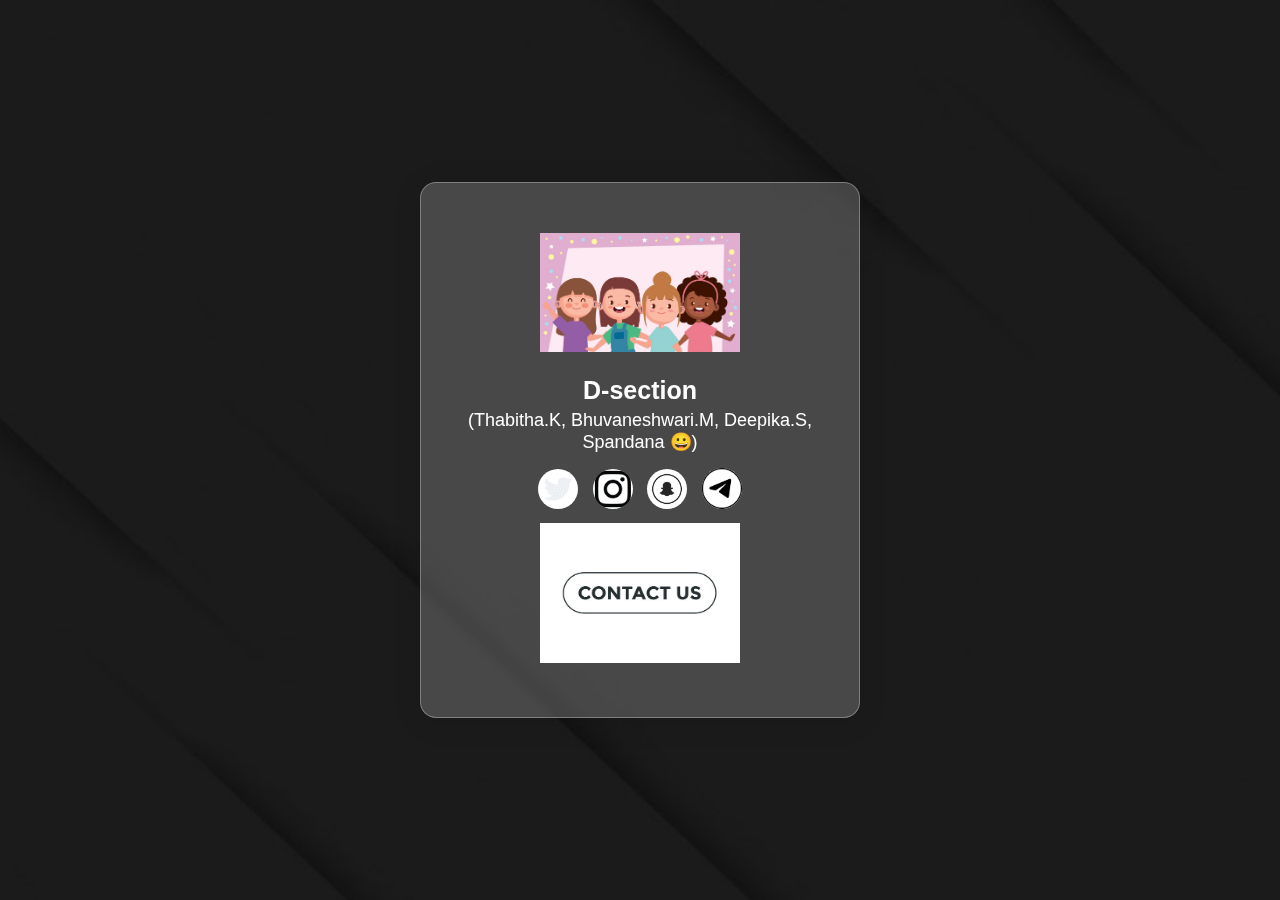
<file: profilecard/index.html>
<!DOCTYPE html>
<html lang="en">
<head>
    <meta charset="UTF-8">
    <meta name="viewport" content="width=device-width, initial-scale=1.0">
    <title>Profile Card</title>
    <link rel="stylesheet" href="styles.css">
</head>
<body>
    <div class="container">
        <div class="card" data-tilt>
            <img src="girls.PNG" alt="profile-img">
            <h2>D-section</h2>
            <p>(Thabitha.K, Bhuvaneshwari.M, Deepika.S, Spandana 😀)</p>
            <div class="links">
                <a href="https://www.twitter.com/gazellewavy_19" target="_blank"><img src="twitter.png" alt="twitter"></a>
                <a href="https://www.instagram.com/bhuva_na8489?igsh=NmZicDFnaG1ocDlq" target="_blank"><img src="instagram.PNG" alt="instagram"></a>
                <a href="https://www.snapchat.com/add/deepikakhokale?share_id=22sGzDlhH-c&locale=en-GB" target="_blank"><img src="snapchat.jpg" alt="SnapChat"></a>
                <a href="https://t.me/Spandu_9632" target="_blank"><img src="telegram.PNG" alt="SnapChat"></a>
            </div>
            <a href="Contact.html" target="_blank"><img src="us.jpg" alt="contact-us"></a>
    </div>
    <script src="vanilla-tilt.js"></script>
</body>
</html>
</file>
<file: profilecard/styles.css>
*{
    margin: 0;
    padding: 0;
    font-family: 'Poppins', sans-serif;
    box-sizing: border-box;
}
.container{
    width: 100%;
    height: 100vh;
    background: url(back.PNG);
    background-position: center;
    background-size: cover;
    display: flex;
    align-items: center;
    justify-content: center;
}
.card{
    width: 90%;
    max-width: 440px;
    color: #fff;
    text-align: center;
    padding: 50px 30px;
    border: 1px solid rgba(255, 255, 255, 0.3);
    background: rgba(255, 255, 255, 0.2);
    border-radius: 16px;
    box-shadow: 0 4px 30px rgb(0, 0, 0, 0.1);
    backdrop-filter: blur(5px);
}
.card img{
    width: 200px;
}
.card h2{
    font-size: 25px;
    font-weight: 600;
    margin-top: 20px;
}
.card p{
    font-size: 18px;
    margin: 5px auto;
}
.card .links img{
    width: 40px;
    border-radius: 50%;
    margin: 10px 5px;
    transition: background 0.5s;
}
.card .links img:hover{
    width: 40px;
    margin: 10px 5px;
    background: grey;
}
.btn{
    text-decoration: none;
    display: inline-block;
    font-size: 18px;
    font-weight: 500;
    background: #fff;
    color: #1B1B1B;
    padding: 10px 30px;
    border-radius: 30px;
    margin: 30px 0 10px;
}
.btn:hover{
    background: grey;
    border: 1px solid #fff;
    color: #fff;
}
</file>
